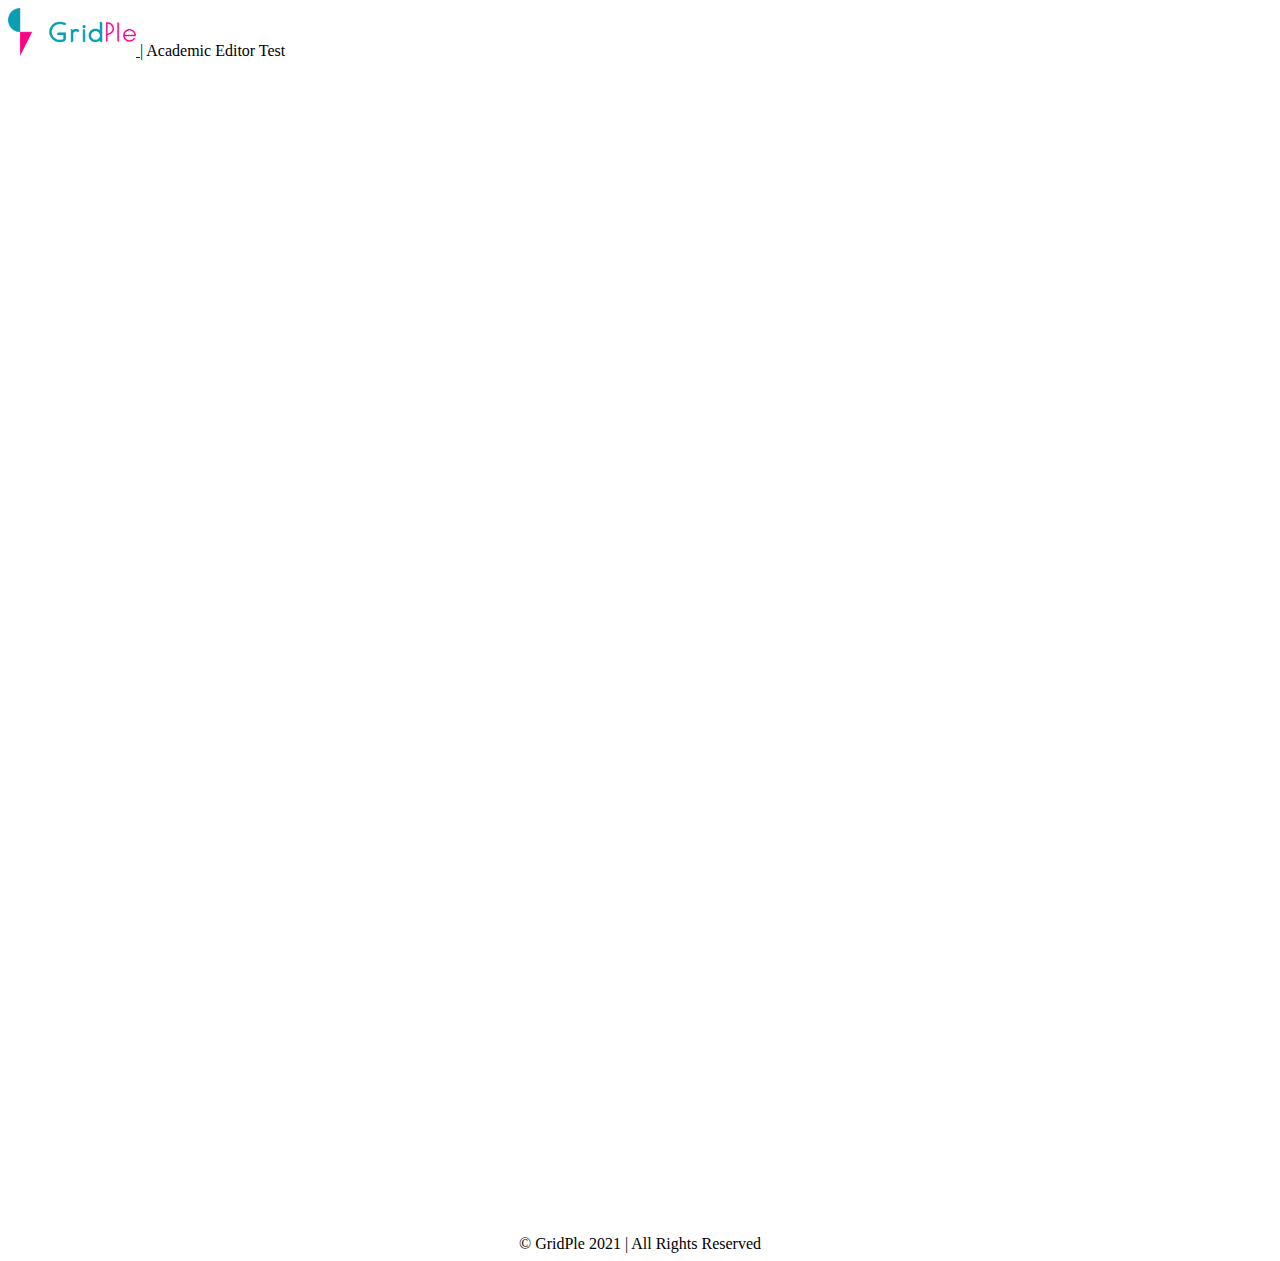
<file: test.html>
<!DOCTYPE html>
<html lang="en">
<head>
    <title>Academic Editor Test</title>
</head>
<body>
<nav class="navbar navbar-expand-lg navbar-dark ftco_navbar bg-dark ftco-navbar-light" id="ftco-navbar">
  <div class="container">
	<a class="navbar-brand" href="index.html">
		<img src="images/logo.png" style="max-width:8rem;"> 
	</a> | Academic Editor Test
  </div>
</nav>
	
<div class="main">
      <center>
		<iframe src="https://docs.google.com/forms/d/e/1FAIpQLSfU-syddn2B3vaNfEUzj7TmWSe_E4VsTLd_bzyrosDqD9SCaw/viewform?embedded=true" width="640" height="1171" frameborder="0" marginheight="0" marginwidth="0">Loading…</iframe>

<script>
	
	
</script>
<footer>
	
			&copy; GridPle 2021 | All Rights Reserved
	</center>
</footer>
</body>
</html>
</file>
